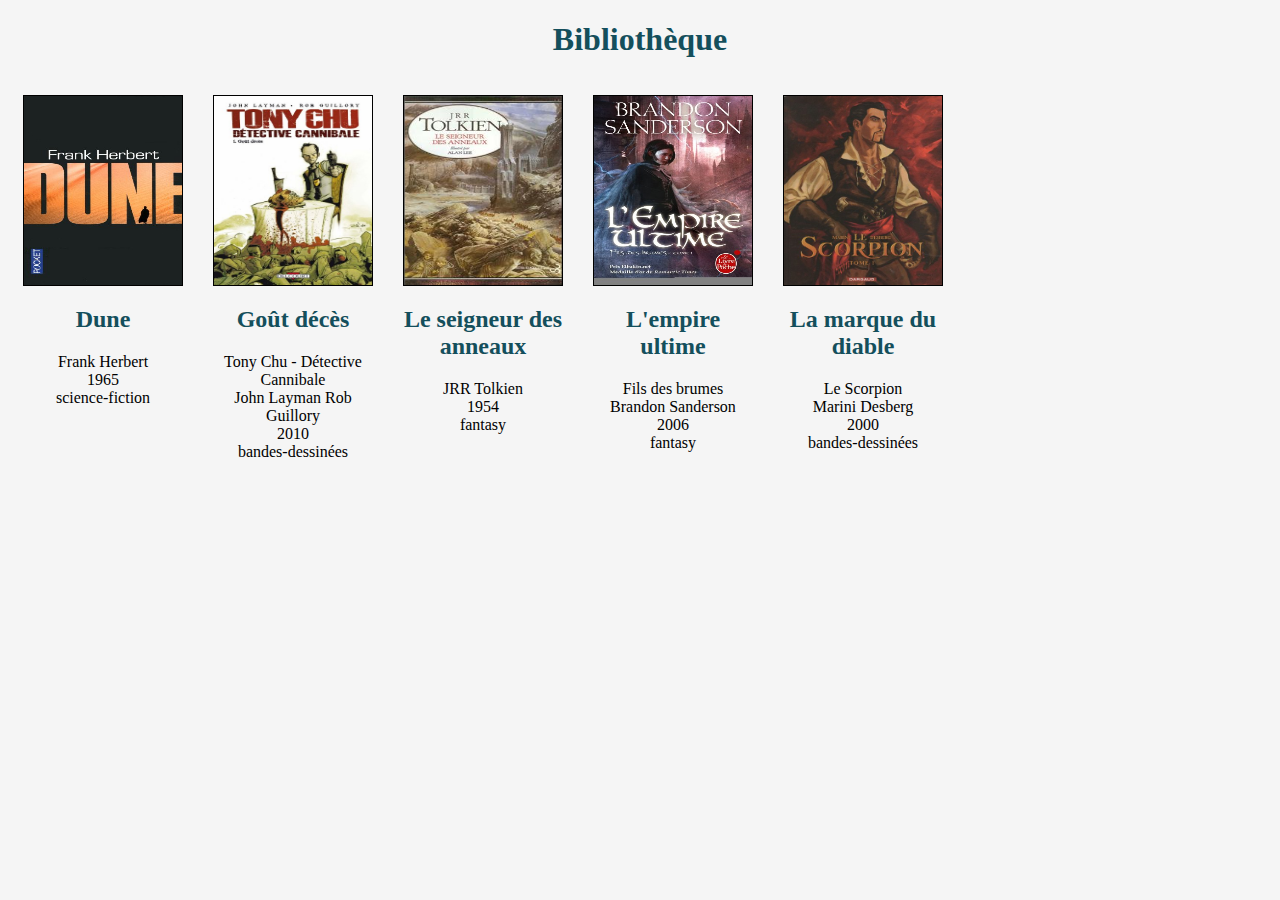
<file: Test/index.html>
<!DOCTYPE html>
<html xmlns="http://www.w3.org/1999/xhtml">
    <head>
        <title>Bibliothèque</title>
        <meta charset="UTF-8" />
        <link rel="stylesheet" type="text/css" href="style.css">
    </head>
    <body>
        <header>
            <h1>Bibliothèque</h1>
        </header>
        <article class='livre'>
            <div class = 'couverture'><img src='couvertures/dune.jpg' alt='image de couverture'/></div>
            <div class='description'>
                <h2 class = 'titre'>Dune</h2>
                <div class = 'auteurs'><span>Frank Herbert</span></div>
                <div class = 'année'>1965</div>
                <div class = 'catégorie'>science-fiction</div>
            </div>
        </article>

        
<article class='livre'>
<div class = 'couverture'><img src='couvertures/tony-chu.jpg' alt='image de couverture'/></div>
<div class='description'>
<h2 class = 'titre'>Goût décès</h2>
<div class = 'serie'>Tony Chu - Détective Cannibale</div>
<div class = 'auteurs'><span>John Layman</span> <span>Rob Guillory</span></div>
<div class = 'année'>2010</div>
<div class = 'catégorie'>bandes-dessinées</div>
</div>
</article><article class='livre'>
<div class = 'couverture'><img src='couvertures/seigneur-des-anneaux.png' alt='image de couverture'/></div>
<div class='description'>
<h2 class = 'titre'>Le seigneur des anneaux</h2>
<div class = 'auteurs'><span>JRR Tolkien</span></div>
<div class = 'année'>1954</div>
<div class = 'catégorie'>fantasy</div>
</div>
</article><article class='livre'>
<div class = 'couverture'><img src='couvertures/fils-des-brumes.jpg' alt='image de couverture'/></div>
<div class='description'>
<h2 class = 'titre'>L'empire ultime</h2>
<div class = 'serie'>Fils des brumes</div>
<div class = 'auteurs'><span>Brandon Sanderson</span></div>
<div class = 'année'>2006</div>
<div class = 'catégorie'>fantasy</div>
</div>
</article><article class='livre'>
<div class = 'couverture'><img src='couvertures/scorpion.jpg' alt='image de couverture'/></div>
<div class='description'>
<h2 class = 'titre'>La marque du diable</h2>
<div class = 'serie'>Le Scorpion</div>
<div class = 'auteurs'><span>Marini</span> <span>Desberg</span></div>
<div class = 'année'>2000</div>
<div class = 'catégorie'>bandes-dessinées</div>
</div>
</article>    </body>
    
</html>
</file>
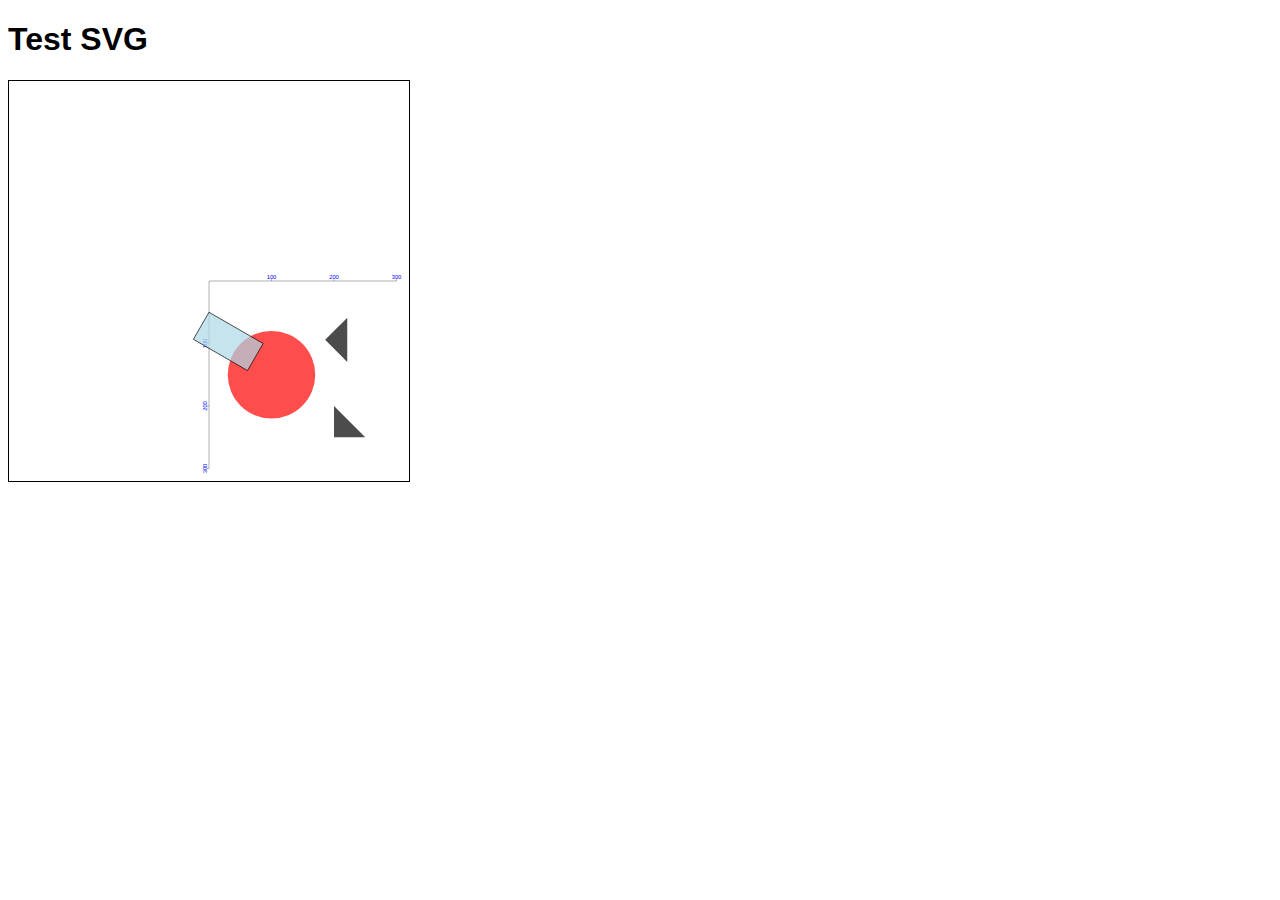
<file: TPs/TP4/fichiersDistribués/exempleSVG.html>
<!DOCTYPE html>
<html xmlns="http://www.w3.org/1999/xhtml" lang="fr" xml:lang="fr">
    <head>
        <meta charset="UTF-8" />
        <title>Test SVG</title>
        <style>
            * {
                font-family : sans-serif;
            }
            svg {
                width : 400px;
                height : 400px;
                border : solid 1pt black;
            }
            #dessin * {
                fill-opacity : 0.7;
            }
            svg rect {
                fill : lightblue;
                stroke : black;
            }
            svg circle {
                fill : red;
            }
            svg polygon {
                fill : black;
            }
            line.axe {
                stroke : grey;
                stroke-width : 1;
            }
            line.marque {
                stroke : grey;
                stroke-width : 1;
            }
            svg text {
                text-anchor : middle;
                font-size:7pt;

            }
        </style>
    </head>
    <body>
        <h1>Test SVG</h1>
        <svg viewbox="-320,-320,640,640" preserveAspectRatio="xMedYMed meet" xmlns="http://www.w3.org/2000/svg">
            <!-- axes et graduations -->
            <line class ="axe" id="axeX" x1="0" y1="0" x2="300" y2="0"/>
            <line class="axe" id="axey" x1="0" y1="0" x2="0" y2="300"/>
            <g transform="translate(100,0)">
                <line class="marque" x1="0" y1="0" x2="0" y2="-3" />:
                <text x="0" y="-4" fill="blue">100</text>
            </g>
            <g transform="translate(0,100) rotate (-90)">
                <line class="marque" x1="0" y1="0" x2="0" y2="-3" />:
                <text x="0" y="-4" fill="blue">100</text>
            </g>
            <g transform="translate(200,0)">
                <line class="marque" x1="0" y1="0" x2="0" y2="-3" />:
                <text x="0" y="-4" fill="blue">200</text>
            </g>
            <g transform="translate(0,200) rotate (-90)">
                <line class="marque" x1="0" y1="0" x2="0" y2="-3" />:
                <text x="0" y="-4" fill="blue">200</text>
            </g>
            <g transform="translate(300,0)">
                <line class="marque" x1="0" y1="0" x2="0" y2="-3" />:
                <text x="0" y="-4" fill="blue">300</text>
            </g>
            <g transform="translate(0,300) rotate (-90)">
                <line class="marque" x1="0" y1="0" x2="0" y2="-3" />:
                <text x="0" y="-4" fill="blue">300</text>
            </g>
            <!-- dessin   -->
            <g id="dessin">
                <!-- circle dessine un cercle de centre cx, cy et de rayon r
                  Exemple : cercle de rayon 70 et de centre (100,150)
                -->
                <circle cx="100" cy="150" r="70" />

                <!-- rect dessine un rectangle de coin inférieur x,y , de largeur width et de hauteur height
                     ce rectangle peut être tourné : rotate(angle,origineX,origineY)
                     où angle est en degré; origine X et origineY désigne le point fixe de la rotation

                    NB : l'attribut transform est optionnel. On peut l'appliquer à tous les éléments SVG

                     Exemple ci-dessous : rectangle de largeur 100, hauteur 50 commençant au coin (0,50)
                     et tourné de 30 degrés autour du point (0,50).

                -->
                <rect x="0" y="50" width="100" height="50" transform="rotate(30,0,50)"/>

                <!-- polygon dessine un polygone dont les sommets sont indiqués par l'attribut points
                     (ici : un triangle)
                     Exemple ci-dessous : triangle de sommets (200,200), (250,250), (200,250)
                -->
                <polygon points="200 200 250 250 200 250" />

                <!--
                     Exemple ci-dessous : triangle de sommets (200,50), (250,100), (200,100)
                     tourné de 45 degrés  autour du point (200,80)
                -->
                <polygon points="200 50 250 100 200 100" transform="rotate(45,200,80)"/>
            </g>
        </svg>
    </body>
</html>
</file>
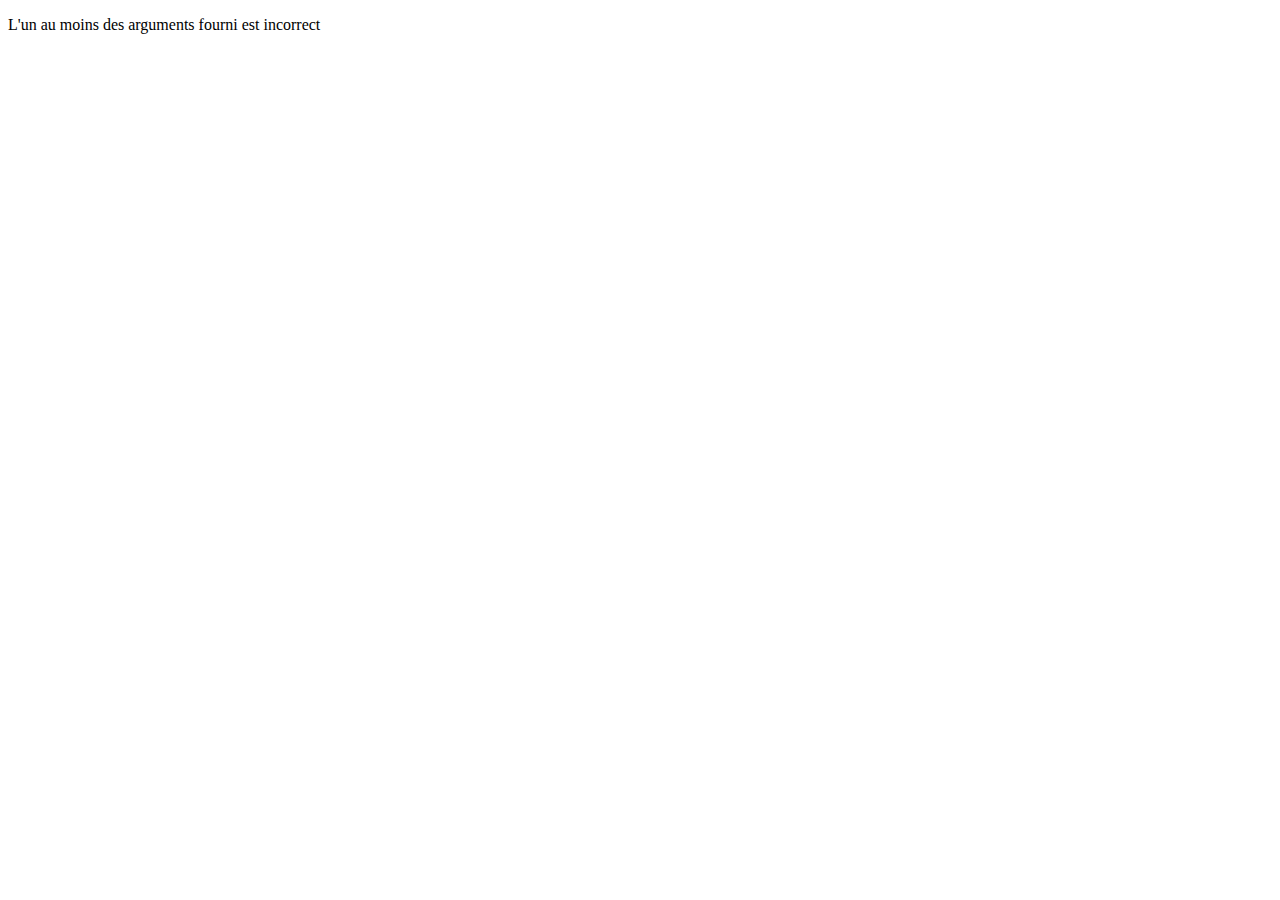
<file: TPs/TP4/fichiersDistribués/pageErreur.html>
<!DOCTYPE html>
<html xmlns="http://www.w3.org/1999/xhtml" lang="fr" xml:lang="fr">
    <head>
        <meta charset="UTF-8" />
        <title>Erreur</title>
    </head>
    <body>
        <p>L'un au moins des arguments fourni est incorrect</p>
    </body>
</html>
</file>
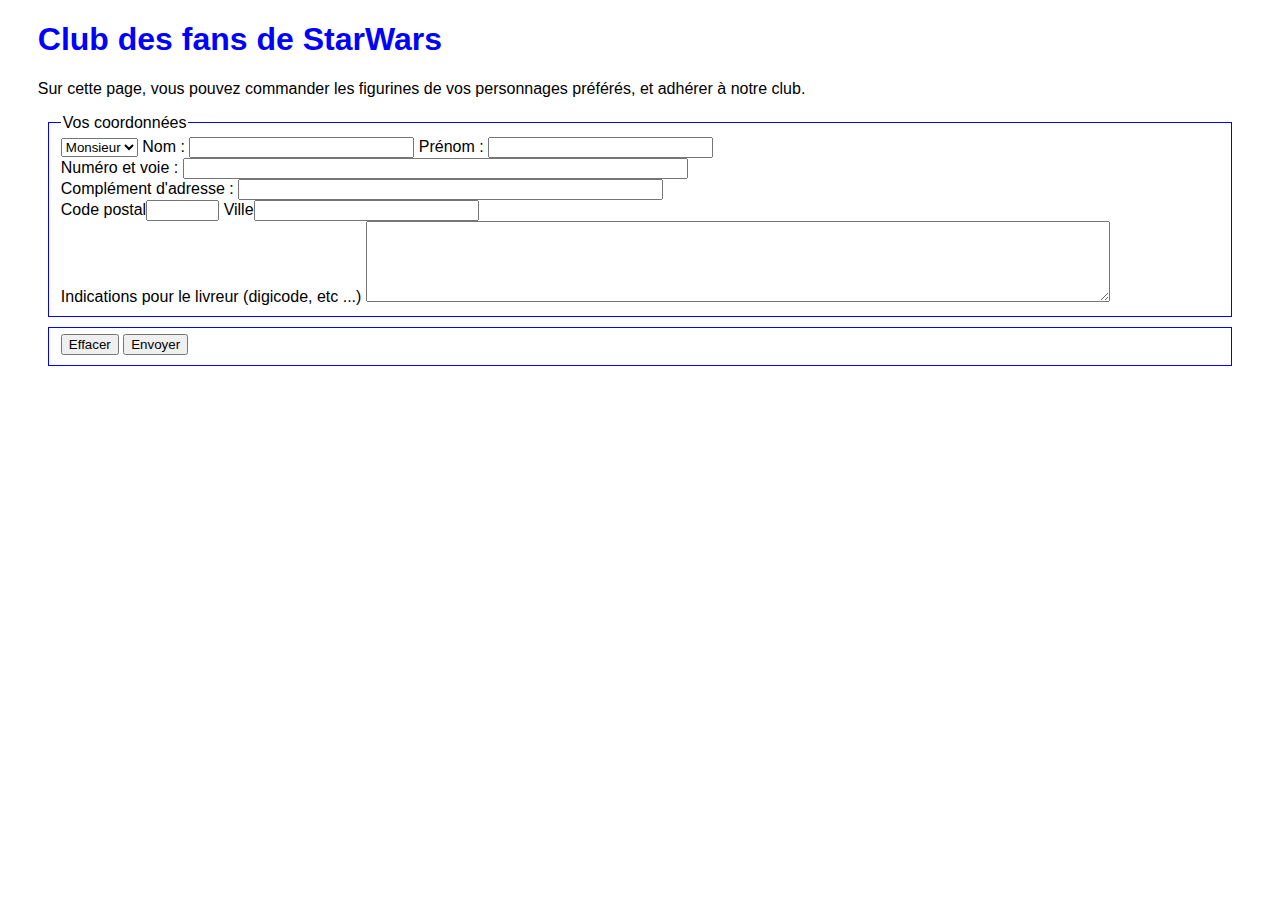
<file: TPs/TP5/fichiers/formulaireProvisoire.html>
<!DOCTYPE html>
<html xmlns="http://www.w3.org/1999/xhtml" xml:lang="fr" lang="fr">
<head>
 <meta charset="UTF-8" />
 <title>club des fans de Star Wars</title>
 <style type="text/css">
   body {
     font-family : Helvetica ;
     margin-left : 10mm;
     margin-right : 10mm ;
   }
   h1 {
     color : blue ;
   }
   fieldset {
     border : 1px solid blue ;
     margin : 10px ;
   } 
 </style>
</head>
<body>
  <h1>Club des fans de StarWars</h1>

  <p>Sur cette page, vous pouvez commander les figurines de vos personnages
  préférés, et adhérer à notre club. </p>
  
  <form action="factureStarWars.php" method = "get">
    <fieldset>
      <legend>Vos coordonnées</legend>
      <select name="civilite">
        <option value="Mr">Monsieur</option>
        <option value="Mme">Madame</option>
      </select>
      <label for="nom">Nom : </label><input type="text" id="nom" name="nom" size="25" maxlength="100" />
      <label for="prenom">Prénom : </label><input type="text" id="prenom" name="prenom" size="25" maxlength="100" /><br />
      <label for="voie">Numéro et voie : </label><input type="text" id="voie" name="voie" size="60" maxlength="256" /><br />
      <label for="complAd">Complément d'adresse : </label><input type="text" id="complAd" name="compl" size="50" maxlength="256" /><br />
      <label for="cp">Code postal</label><input type="text"  id="cp" name="cp" size="6" maxlength="6" />
      <label for="ville">Ville</label><input type="text"  id="ville" name="ville" size="25" maxlength="100" /><br />
      <label for="consignes"> Indications pour le livreur (digicode, etc ...) </label>
      <textarea id="consignes" name="consignes" cols="90" rows="5">
      </textarea>
    </fieldset>
    <fieldset>
      <button type="reset">Effacer</button>
      <button type="submit" name="valid" value="envoyer">Envoyer</button>
    </fieldset>
  </form>
</body>
</html>
</file>
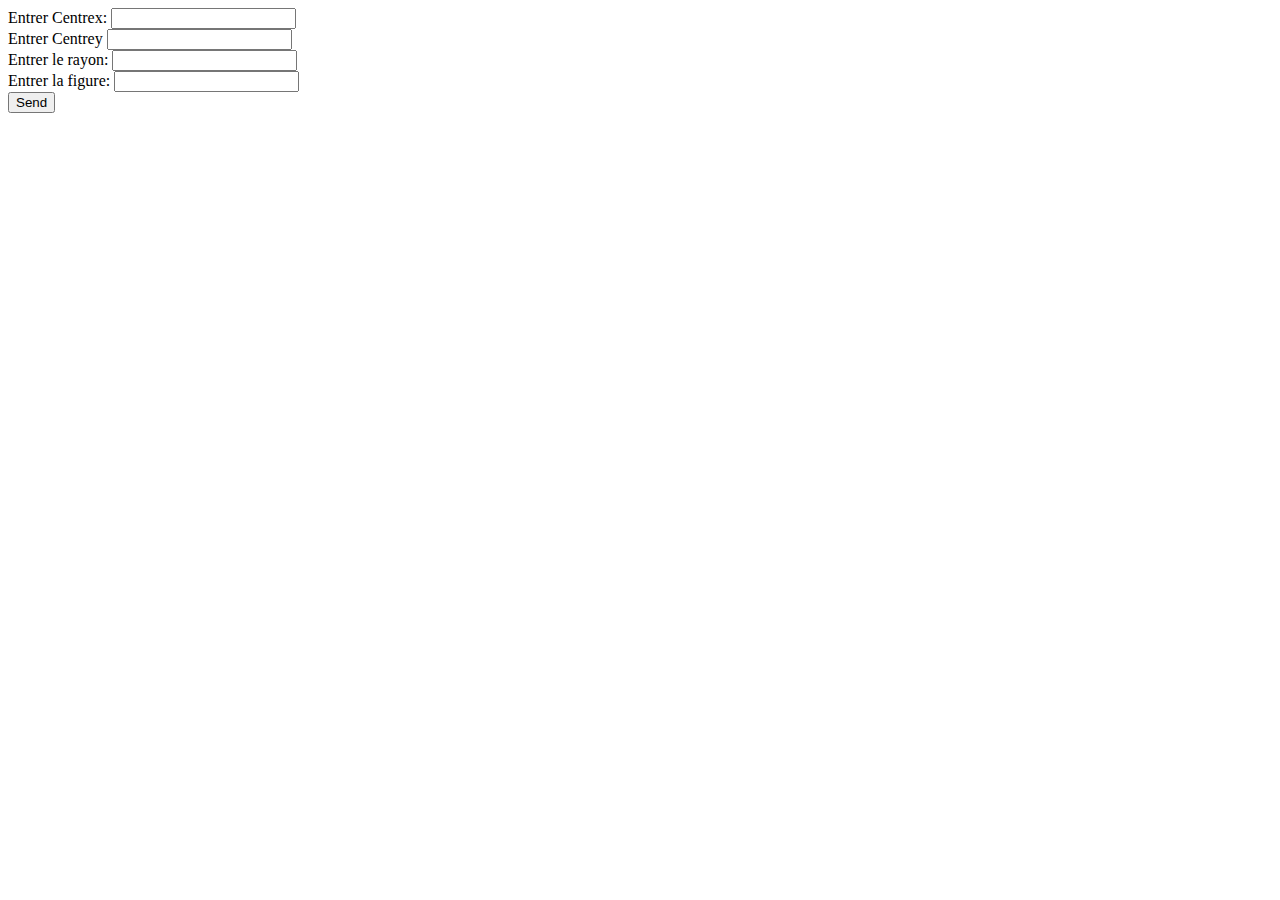
<file: TPs/TP4/fichiersDistribués/views/formulaireFigures.html>
<!DOCTYPE html>
<html lang="en" dir="ltr">
  <head>
    <meta charset="utf-8">
    <title></title>
  </head>
  <body>
    <form action="../figures.php" method="get">
      <div class="cx">
        <label for="name">Entrer Centrex: </label>
        <input type="number" name="centrex" id="centrex" required="required">
      </div>
      <div class="cy">
        <label for="name">Entrer Centrey </label>
        <input type="number" name="centrey" id="centrey" required="required">
      </div>
      <div class="r">
        <label for="name">Entrer le rayon: </label>
        <input type="number" name="rayon" id="rayon" required="required">
      </div>
      <div class="f">
        <label for="name">Entrer la figure: </label>
        <input type="text" name="fig" id="fig" required="required">
      </div>
      <div>
        <button type="submit" name="button">Send</button>
      </div>
    </form>
  </body>
</html>
</file>
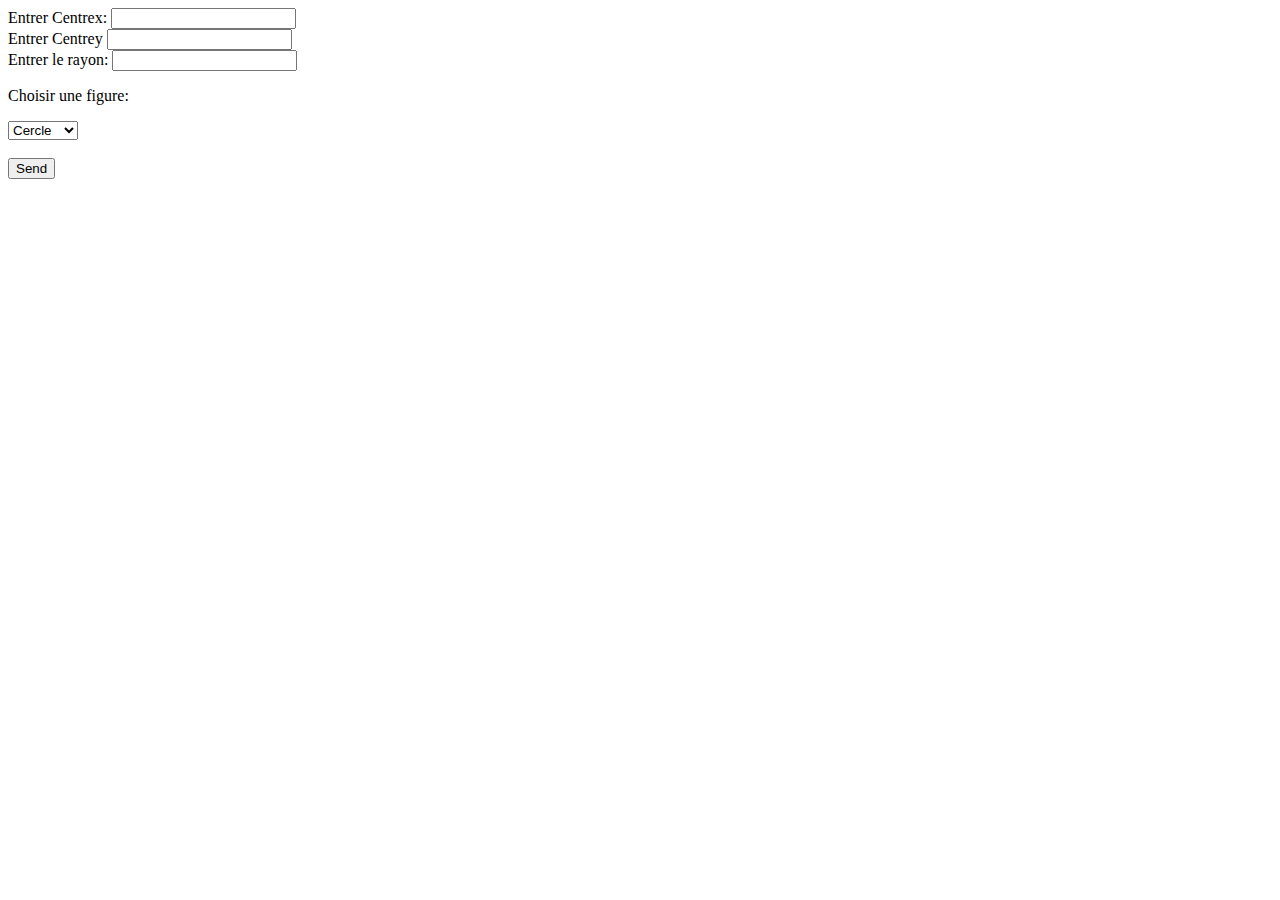
<file: TPs/TP4/fichiersDistribués/views/formulaireFigures.html>
<!DOCTYPE html>
<html lang="en" dir="ltr">
  <head>
    <meta charset="utf-8">
    <title></title>
  </head>
  <body>
    <form action="../figures.php" method="get">
      <div class="cx">
        <label for="name">Entrer Centrex: </label>
        <input type="number" name="centrex" id="centrex" required="required">
      </div>
      <div class="cy">
        <label for="name">Entrer Centrey </label>
        <input type="number" name="centrey" id="centrey" required="required">
      </div>
      <div class="r">
        <label for="name">Entrer le rayon: </label>
        <input type="number" name="rayon" id="rayon" required="required">
      </div>
      <div class="f">
        <p for="name">Choisir une figure: </p>
        <!-- Version avec Radio Buttons
        <div>
          <input type="radio" name="fig" value="cercle"
         checked>
        <label>Cercle</label>
        </div>
        <div>
          <input type="radio" name="fig" value="triangle">
        <label>Triangle</label>
        </div>
        <div>
          <input type="radio" name="fig" value="carre">
        <label>Carre</label>
        </div>
        -->
        <!-- Version avec un select -->
        <select name="fig" id="pet-select">
          <option value="cercle">Cercle</option>
          <option value="triangle">Triangle</option>
          <option value="carre">Carre</option>
        </select>
      </div>
      <br>
      <div>
        <button type="submit" name="button">Send</button>
      </div>
    </form>
  </body>
</html>
</file>
<file: Test/style.css>
body{
	background-color: WhiteSmoke;
	font-family: "Times New Roman", Times, serif;
}

header h1{
	text-align: center;
	color: #144F5C;
}
/*
.livre{
	display: inline-block;
	padding: 20px;
	width: 200px;
	height: 400px;
}

.couverture img{
	width: 200px;
	height: 268px;
}

div.couverture{
	align-items: center;
		margin : 0 auto;
}
*/

.livre{
	float: left;
	margin: 15px;
	width: 160px;
	height: 270px;
	align-items: center;
	padding-bottom: 50px;
}
.couverture{
	width: 100%:;
	height: 70%;
	border: solid black 1px;
}
.couverture img{
	width: 100%;
	height: 100%;
}
.description{
	width: 100%;
	height: 30%;
	text-align: center;
}
.titre{
	color : #144F5C;
}
</file>
